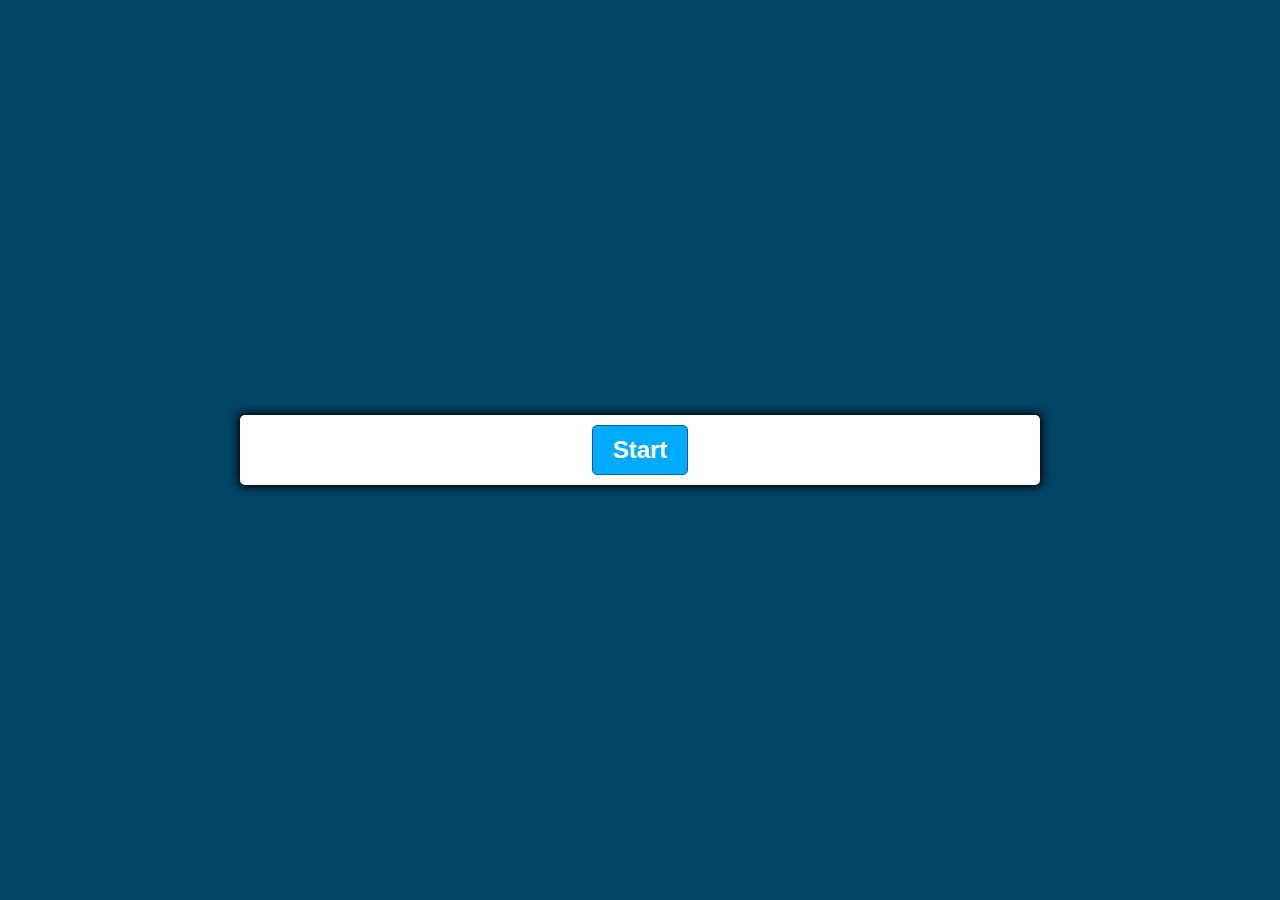
<file: ED/quiz.html>
<!DOCTYPE html>
<html lang="en">
<head>
  <meta charset="UTF-8">
  <meta name="viewport" content="width=device-width, initial-scale=1.0">
  <title>Document</title>
  <style>
    *, *::before, *::after {
  box-sizing: border-box;
}

:root {
  --hue-neutral: 200;
  --hue-wrong: 0;
  --hue-correct: 145;
}

body {
  --hue: var(--hue-neutral);
  padding: 0;
  margin: 0;
  display: flex;
  width: 100vw;
  height: 100vh;
  justify-content: center;
  align-items: center;
  background-color: hsl(var(--hue), 100%, 20%);
}

body.correct {
  --hue: var(--hue-correct);
}

body.wrong {
  --hue: var(--hue-wrong);
}

.container {
  width: 800px;
  max-width: 80%;
  background-color: white;
  border-radius: 5px;
  padding: 10px;
  box-shadow: 0 0 10px 2px;
}

.btn-grid {
  display: grid;
  grid-template-columns: repeat(2, auto);
  gap: 10px;
  margin: 20px 0;
}

.btn {
  --hue: var(--hue-neutral);
  border: 1px solid hsl(var(--hue), 100%, 30%);
  background-color: hsl(var(--hue), 100%, 50%);
  border-radius: 5px;
  padding: 5px 10px;
  color: white;
  outline: none;
}

.btn:hover {
  border-color: black;
}

.btn.correct {
  --hue: var(--hue-correct);
  color: black;
}

.btn.wrong {
  --hue: var(--hue-wrong);
}

.start-btn, .next-btn {
  font-size: 1.5rem;
  font-weight: bold;
  padding: 10px 20px;
}

.controls {
  display: flex;
  justify-content: center;
  align-items: center;
}

.hide {
  display: none;
}

  </style>
</head>
<body>
  <div class="container">
    <div id="question-container" class="hide">
      <div id="question">Question</div>
      <div id="answer-buttons" class="btn-grid">
        <button class="btn">Answer 1</button>
        <button class="btn">Answer 2</button>
        <button class="btn">Answer 3</button>
        <button class="btn">Answer 4</button>
      </div>
    </div>
    <div class="controls">
      <button id="start-btn" class="start-btn btn">Start</button>
      <button id="next-btn" class="next-btn btn hide">Next</button>
    </div>
  </div>
        
      
  <script>
const startButton = document.getElementById('start-btn')
const nextButton = document.getElementById('next-btn')
const questionContainerElement = document.getElementById('question-container')
const questionElement = document.getElementById('question')
const answerButtonsElement = document.getElementById('answer-buttons')

let shuffledQuestions, currentQuestionIndex

startButton.addEventListener('click', startGame)
nextButton.addEventListener('click', () => {
  currentQuestionIndex++
  setNextQuestion()
})

function startGame() {
  startButton.classList.add('hide')
  shuffledQuestions = questions.sort(() => Math.random() - .5)
  currentQuestionIndex = 0
  questionContainerElement.classList.remove('hide')
  setNextQuestion()
}

function setNextQuestion() {
  resetState()
  showQuestion(shuffledQuestions[currentQuestionIndex])
}

function showQuestion(question) {
  questionElement.innerText = question.question
  question.answers.forEach(answer => {
    const button = document.createElement('button')
    button.innerText = answer.text
    button.classList.add('btn')
    if (answer.correct) {
      button.dataset.correct = answer.correct
    }
    button.addEventListener('click', selectAnswer)
    answerButtonsElement.appendChild(button)
  })
}

function resetState() {
  clearStatusClass(document.body)
  nextButton.classList.add('hide')
  while (answerButtonsElement.firstChild) {
    answerButtonsElement.removeChild(answerButtonsElement.firstChild)
  }
}

function selectAnswer(e) {
  const selectedButton = e.target
  const correct = selectedButton.dataset.correct
  setStatusClass(document.body, correct)
  Array.from(answerButtonsElement.children).forEach(button => {
    setStatusClass(button, button.dataset.correct)
  })
  if (shuffledQuestions.length > currentQuestionIndex + 1) {
    nextButton.classList.remove('hide')
  } else {
    startButton.innerText = 'Restart'
    startButton.classList.remove('hide')
  }
}

function setStatusClass(element, correct) {
  console.log(correct)
  clearStatusClass(element)
  if (correct) {
    element.classList.add('correct')
    console.log("correct")
  } else {
    element.classList.add('wrong')
    console.log("wrong")

  }
}

function clearStatusClass(element) {
  element.classList.remove('correct')
  element.classList.remove('wrong')
}

const questions = [
  {
    question: 'What is 2 + 2?',
    answers: [
      { text: '4', correct: true },
      { text: '22', correct: false }
    ]
  },
  {
    question: 'Who is the best YouTuber?',
    answers: [
      { text: 'Web Dev Simplified', correct: true },
      { text: 'Traversy Media', correct: true },
      { text: 'Dev Ed', correct: true },
      { text: 'Fun Fun Function', correct: true }
    ]
  },
  {
    question: 'Is web development fun?',
    answers: [
      { text: 'Kinda', correct: false },
      { text: 'YES!!!', correct: true },
      { text: 'Um no', correct: false },
      { text: 'IDK', correct: false }
    ]
  },
  {
    question: 'What is 4 * 2?',
    answers: [
      { text: '6', correct: false },
      { text: '8', correct: true }
    ]
  }
]
  </script>
</body>
</html>
</file>
